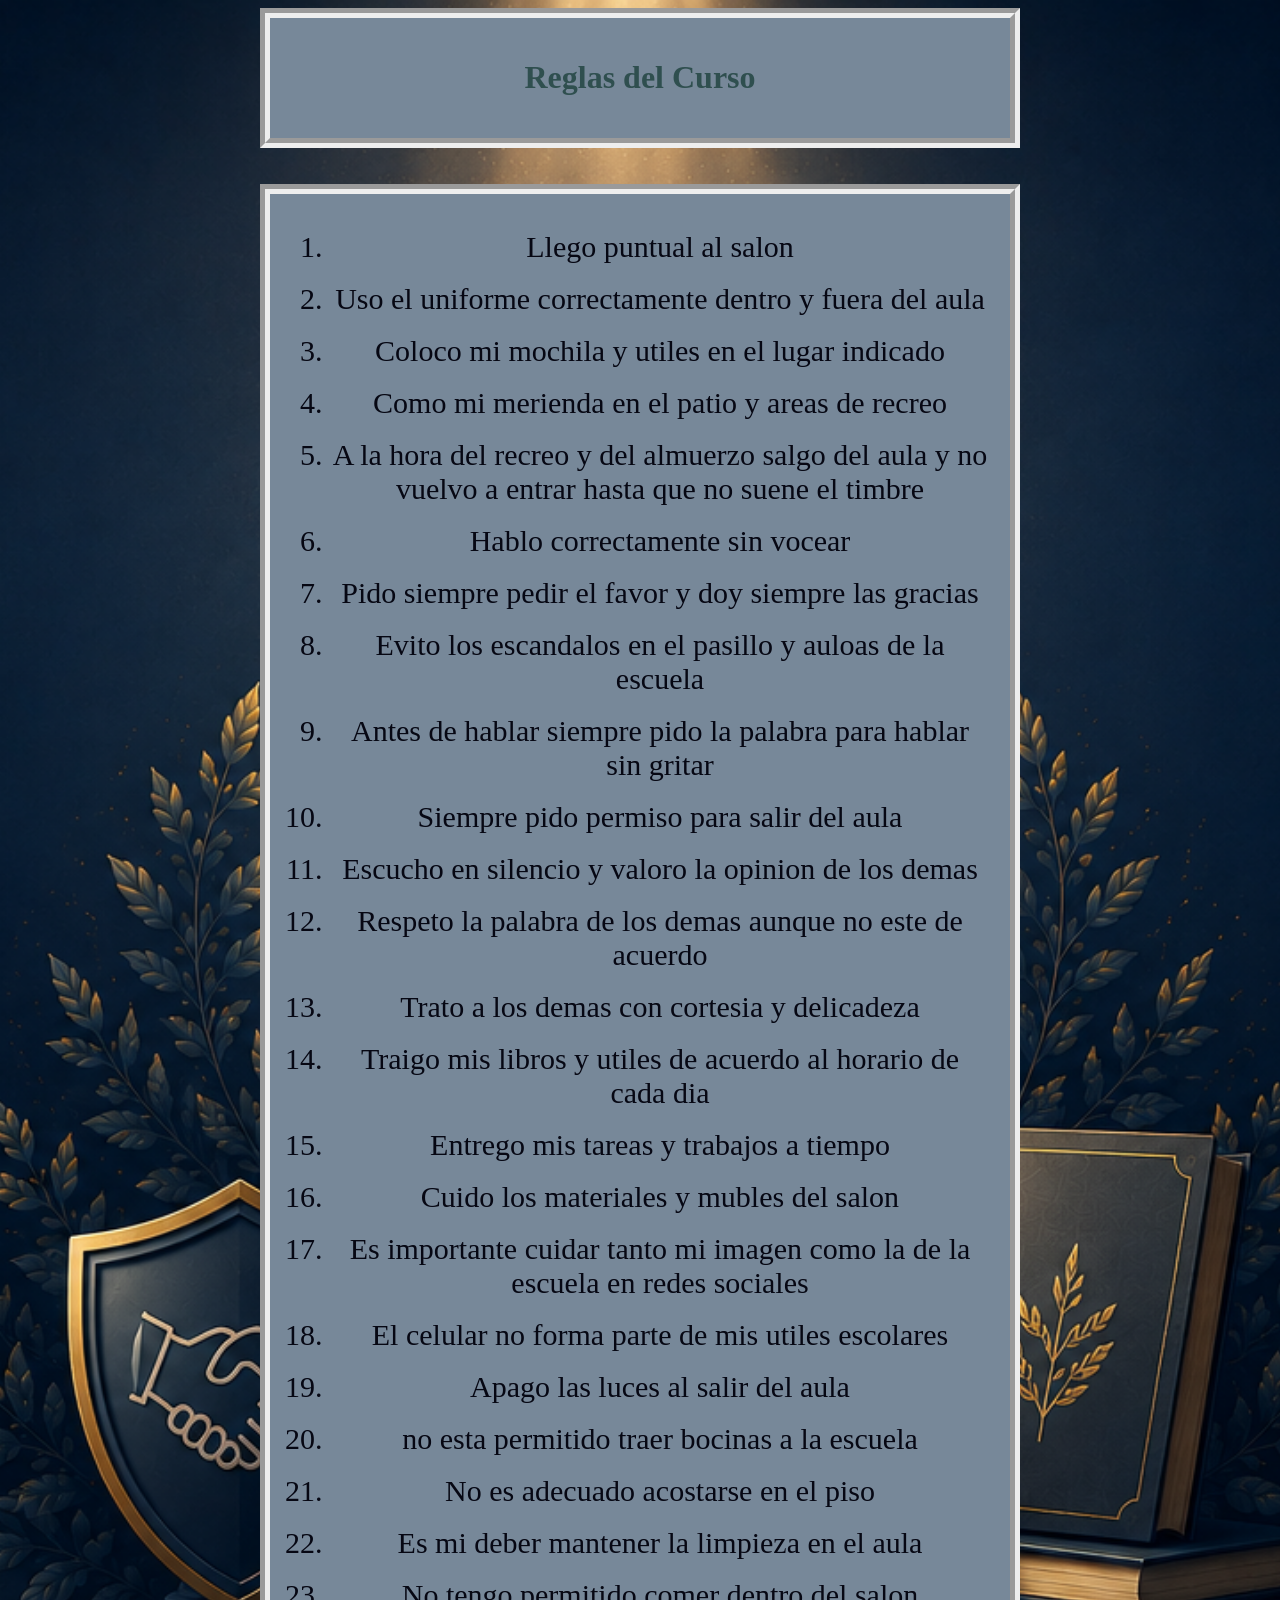
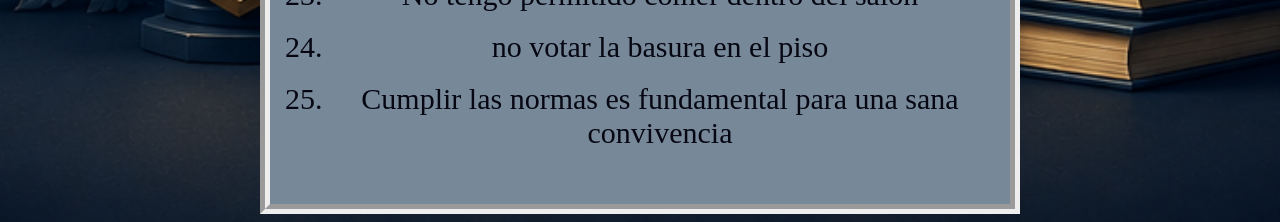
<file: index.html>
<!DOCTYPE html>
<html lang="en">
<head>
    <meta charset="UTF-8">
    <meta name="viewport" content="width=device-width, initial-scale=1.0">
    <meta name="description" content="Reglas del salon de clases.">
    <title>Reglas del Curso | Maiker Fundacion MIR</title>
    <link rel="stylesheet" href="style.css">
</head>
<body>
    <center><div><h1>Reglas del Curso</h1></div></center>
    <br>
    <br>

   <center><div>
    <ol>
 <li>Llego puntual al salon</li><br>
<li>Uso el uniforme correctamente dentro y fuera del aula</li><br>
<li>Coloco mi mochila y utiles en el lugar indicado</li><br>
<li>Como mi merienda en el patio y areas de recreo</li><br>
<li>A la hora del recreo y del almuerzo salgo del aula y no vuelvo a entrar hasta que no suene el timbre</li><br>
<li>Hablo correctamente sin vocear</li><br>
<li>Pido siempre pedir el favor y doy siempre las gracias</li><br>
<li>Evito los escandalos en el pasillo y auloas de la escuela</li><br>
<li>Antes de hablar siempre pido la palabra para hablar sin gritar</li><br>
<li>Siempre pido permiso para salir del aula</li><br>
<li>Escucho en silencio y valoro la opinion de los demas</li><br>
<li>Respeto la palabra de los demas aunque no este de acuerdo</li><br>
<li>Trato a los demas con cortesia y delicadeza</li><br>
<li>Traigo mis libros y utiles de acuerdo al horario de cada dia</li><br>
<li>Entrego mis tareas y trabajos a tiempo</li><br>
<li>Cuido los materiales y mubles del salon</li><br>
<li>Es importante cuidar tanto mi imagen como la de la escuela en redes sociales</li><br>
<li>El celular no forma parte de mis utiles escolares</li><br>
<li>Apago las luces al salir del aula</li><br>
<li>no esta permitido traer bocinas a la escuela</li><br>
<li>No es adecuado acostarse en el piso</li><br>
<li>Es mi deber mantener la limpieza en el aula</li><br>
<li>No tengo permitido comer dentro del salon</LI><br>
<li>no votar la basura en el piso</li><br>
<li>Cumplir las normas es fundamental para una sana convivencia</li><br>
</ol>
    </div></center>
    <script src="script.js"></script>
</body>
</html>
</file>
<file: style.css>
body {
    background-image: url("reglas-fondo.png");
    background-repeat: no-repeat;   
    background-size: cover;  
    background-position: center;
}
li {
    font-size: 30px;
    text-align: center;
    color: rgb(6, 7, 19);
}


h1 {
    text-align: center;
    color: darkslategray;
}

div {
    border: 10px groove;
    background-color: lightslategrey;
    width: 700px;
    margin: auto;
    padding: 20px;
}
</file>
